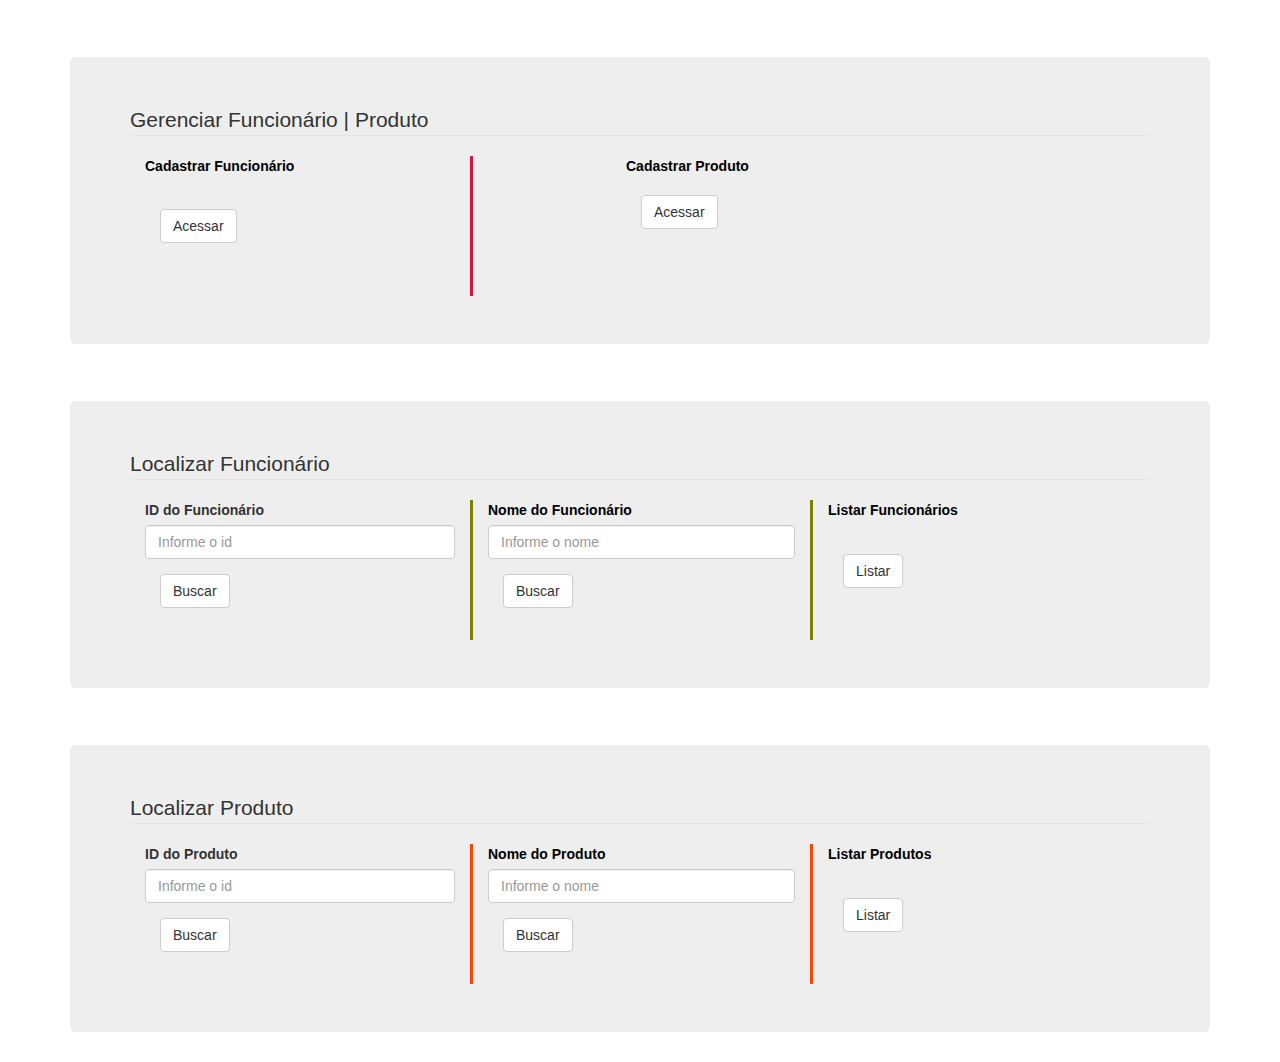
<file: WebContent/index.html>
<!DOCTYPE html>
<html lang="pt-br">
<head>
<meta charset="utf-8">
<meta http-equiv="X-UA-Compatible" content="IE=edge">
<meta name="viewport" content="width=device-width, initial-scale=1">
<title>Sistema de Gerenciamento</title>

<!-- Bootstrap -->
<link rel="stylesheet"
	href="https://maxcdn.bootstrapcdn.com/bootstrap/3.3.7/css/bootstrap.min.css"
	integrity="sha384-BVYiiSIFeK1dGmJRAkycuHAHRg32OmUcww7on3RYdg4Va+PmSTsz/K68vbdEjh4u"
	crossorigin="anonymous">

<!-- HTML5 shim and Respond.js for IE8 support of HTML5 elements and media queries -->
<!-- WARNING: Respond.js doesn't work if you view the page via file:// -->
<!--[if lt IE 9]>
      <script src="https://oss.maxcdn.com/html5shiv/3.7.3/html5shiv.min.js"></script>
      <script src="https://oss.maxcdn.com/respond/1.4.2/respond.min.js"></script>
    <![endif]-->
</head>
<body>
	<div class="container">
		<div class="jumbotron" style="margin-top: 5%">
			<fieldset>
				<legend>Gerenciar Funcionário | Produto</legend>
				<div class="col-md-4" style="height: 140px;">
					<label for="id_" style="color: black;">Cadastrar Funcionário</label>
					<div class="col-md-12">
						<a href="saveFuncionario.jsp" class="btn btn-default"
							style="margin-top: 10%">Acessar</a>
					</div>
				</div>
				<div class="col-md-4"
					style="height: 140px; border-left: solid; color: crimson; padding-left: 15%">
					<label for="id_" style="color: black;">Cadastrar Produto</label>
					<div class="col-md-12">
						<a href="saveProduto.jsp" class="btn btn-default"
							style="margin-top: 10%">Acessar</a>
					</div>
				</div>
			</fieldset>
		</div>

		<div class="jumbotron" style="margin-top: 5%">
			<fieldset>
				<legend>Localizar Funcionário</legend>
				<form id="form1" action="func/buscar" class="col-md-4"
					style="height: 45px">
					<div class="form-group">
						<label for="id_">ID do Funcionário</label> <input type="number"
							class="form-control" name="id" id="id_"
							placeholder="Informe o id">
					</div>
					<div class="col-md-12">
						<button form="form1" class="btn btn-default">Buscar</button>
					</div>
				</form>
				<form id="form2" action="func/buscar" class="col-md-4"
					style="height: 140px; border-left: solid; color: olive;">
					<div class="form-group">
						<label for="id_nome" style="color: black;">Nome do
							Funcionário</label> <input type="text" class="form-control" name="nome"
							id="id_nome" placeholder="Informe o nome">
					</div>
					<div class="col-md-12">
						<button form="form2" class="btn btn-default">Buscar</button>
					</div>
				</form>
				<div class="col-md-4"
					style="height: 140px; border-left: solid; color: olive;">
					<div class="form-group">
						<label for="id_" style="color: black;">Listar Funcionários</label>
					</div>
					<div class="col-md-12">
						<a href="func/buscar" class="btn btn-default"
							style="margin-top: 5%">Listar</a>
					</div>
				</div>
			</fieldset>
		</div>

		<div class="jumbotron" style="margin-top: 5%">
			<fieldset>
				<legend>Localizar Produto</legend>
				<form id="form3" action="prd/buscar" class="col-md-4"
					style="height: 45px">
					<div class="form-group">
						<label for="id_prd">ID do Produto</label> <input type="number"
							class="form-control" name="id" id="id_prd"
							placeholder="Informe o id">
					</div>
					<div class="col-md-12">
						<button form="form3" class="btn btn-default">Buscar</button>
					</div>
				</form>
				<form id="form4" action="prd/buscar" class="col-md-4"
					style="height: 140px; border-left: solid; color: orangered;">
					<div class="form-group">
						<label for="id_nmproduto" style="color: black;">Nome do
							Produto</label> <input type="text" class="form-control" name="nome"
							id="id_nmproduto" placeholder="Informe o nome">
					</div>
					<div class="col-md-12">
						<button form="form4" class="btn btn-default">Buscar</button>
					</div>
				</form>
				<div class="col-md-4"
					style="height: 140px; border-left: solid; color: orangered;">
					<div class="form-group">
						<label for="id_" style="color: black;">Listar Produtos</label>
					</div>
					<div class="col-md-12">
						<a href="prd/buscar" class="btn btn-default"
							style="margin-top: 5%">Listar</a>
					</div>
				</div>
			</fieldset>
		</div>
	</div>

	<!-- jQuery -->
	<script
		src="https://ajax.googleapis.com/ajax/libs/jquery/1.12.4/jquery.min.js"></script>
	<!-- JS Bootstrap -->
	<script
		src="https://maxcdn.bootstrapcdn.com/bootstrap/3.3.7/js/bootstrap.min.js"
		integrity="sha384-Tc5IQib027qvyjSMfHjOMaLkfuWVxZxUPnCJA7l2mCWNIpG9mGCD8wGNIcPD7Txa"
		crossorigin="anonymous"></script>
</body>
</html>
</file>
